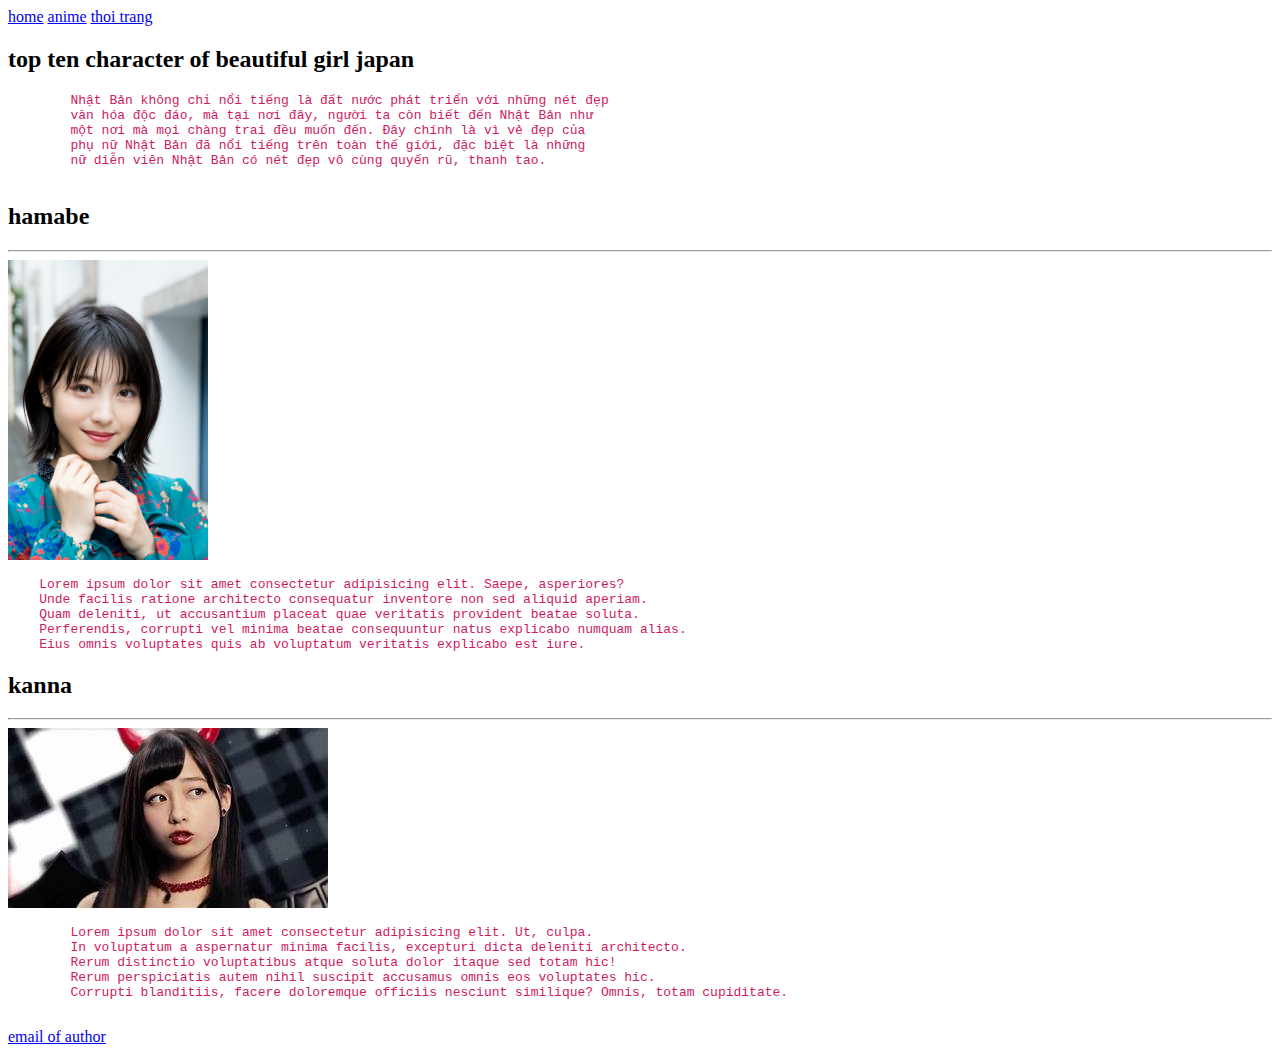
<file: index.html>
<!DOCTYPE html>
<html lang="vi">
  <head>
    <meta charset="UTF-8" />
    <meta name="viewport" content="width=device-width, initial-scale=1.0" />
    <link rel="shortcut icon" href="./picture/ah3.png" type="image/x-icon" />
    <link rel="stylesheet" href="style.css" />
    <title>Document</title>
  </head>
  <body>
    <a href="./index.html">home</a>
    <a href="./web/anime.html">anime</a>
    <a href="./web/stype.html">thoi trang</a>

    <h2>top ten character of beautiful girl japan</h2>

    <pre>
        Nhật Bản không chỉ nổi tiếng là đất nước phát triển với những nét đẹp
        văn hóa độc đáo, mà tại nơi đây, người ta còn biết đến Nhật Bản như 
        một nơi mà mọi chàng trai đều muốn đến. Đây chính là vì vẻ đẹp của
        phụ nữ Nhật Bản đã nổi tiếng trên toàn thế giới, đặc biệt là những
        nữ diễn viên Nhật Bản có nét đẹp vô cùng quyến rũ, thanh tao.
    </pre>

    <h2>hamabe</h2>
    <hr />

    <img src="./picture/1cc.jpg" alt="hinh anh hambe" height="300" />

    <pre>
    Lorem ipsum dolor sit amet consectetur adipisicing elit. Saepe, asperiores?
    Unde facilis ratione architecto consequatur inventore non sed aliquid aperiam.
    Quam deleniti, ut accusantium placeat quae veritatis provident beatae soluta.
    Perferendis, corrupti vel minima beatae consequuntur natus explicabo numquam alias.
    Eius omnis voluptates quis ab voluptatum veritatis explicabo est iure.</pre
    >

    <h2>kanna</h2>
    <hr />
    <a href="./web/stype.html"
      ><img src="./picture/th.jpeg" alt="hinh anh hamabe" height="180" />
    </a>

    <pre>
        Lorem ipsum dolor sit amet consectetur adipisicing elit. Ut, culpa.
        In voluptatum a aspernatur minima facilis, excepturi dicta deleniti architecto.
        Rerum distinctio voluptatibus atque soluta dolor itaque sed totam hic!
        Rerum perspiciatis autem nihil suscipit accusamus omnis eos voluptates hic.
        Corrupti blanditiis, facere doloremque officiis nesciunt similique? Omnis, totam cupiditate.
    </pre>
    <a href="mailto:nguyenthao.904102005@gmail.com" target="_blank"
      >email of author</a
    >

    <pre></pre>
  </body>
</html>
</file>
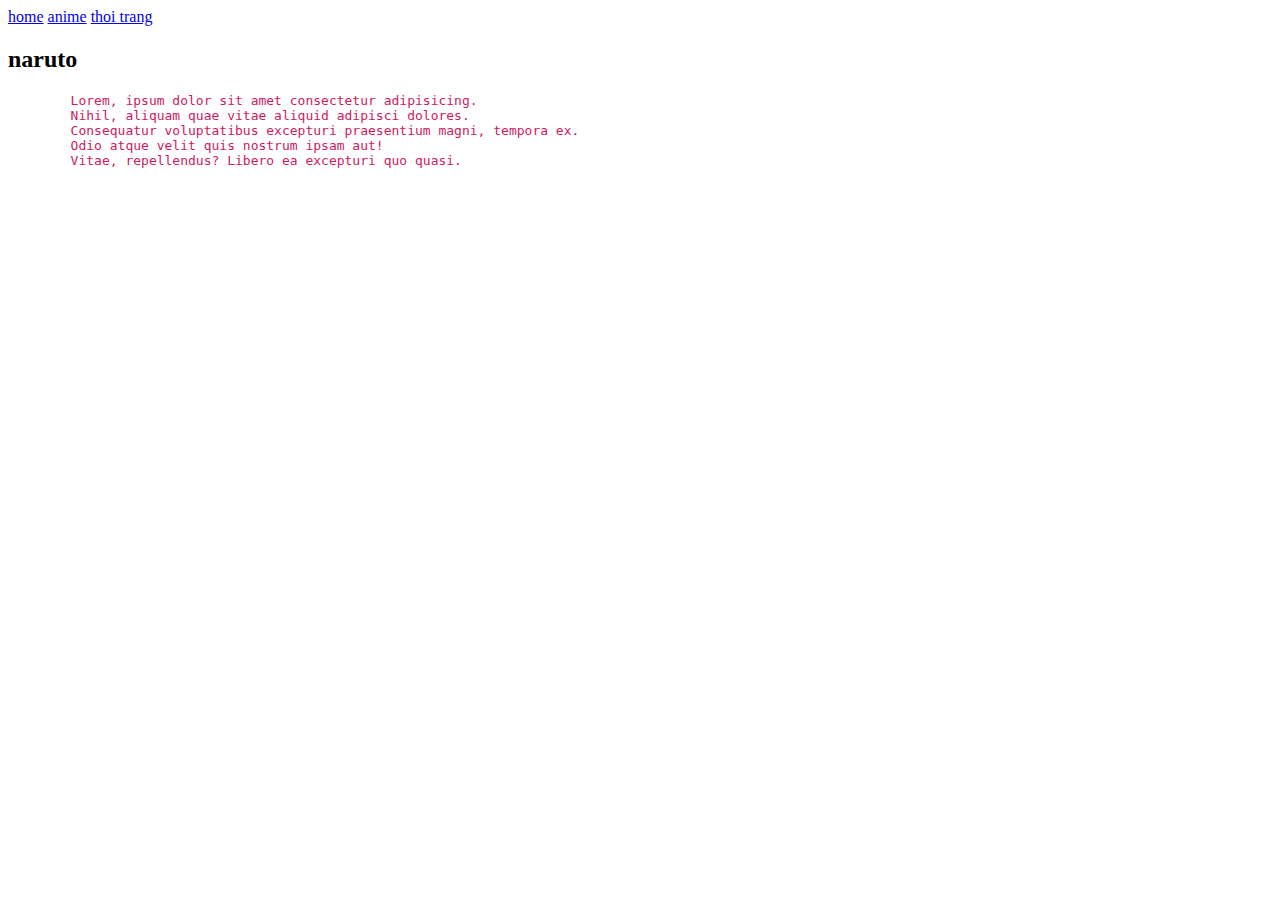
<file: web/anime.html>
<!DOCTYPE html>
<html lang="vi">
  <head>
    <meta charset="UTF-8" />
    <meta name="viewport" content="width=device-width, initial-scale=1.0" />
    <link rel="shortcut icon" href="../picture/ah3.png" type="image/x-icon" />
    <link rel="stylesheet" href="../style.css" />
    <title>Document</title>
  </head>
  <body>
    <a href="../index.html">home</a>
    <a href="anime.html">anime</a>
    <a href="stype.html">thoi trang</a>

    <h2>naruto</h2>
    <pre>
        Lorem, ipsum dolor sit amet consectetur adipisicing.
        Nihil, aliquam quae vitae aliquid adipisci dolores.
        Consequatur voluptatibus excepturi praesentium magni, tempora ex.
        Odio atque velit quis nostrum ipsam aut!
        Vitae, repellendus? Libero ea excepturi quo quasi.
    </pre>
  </body>
</html>
</file>
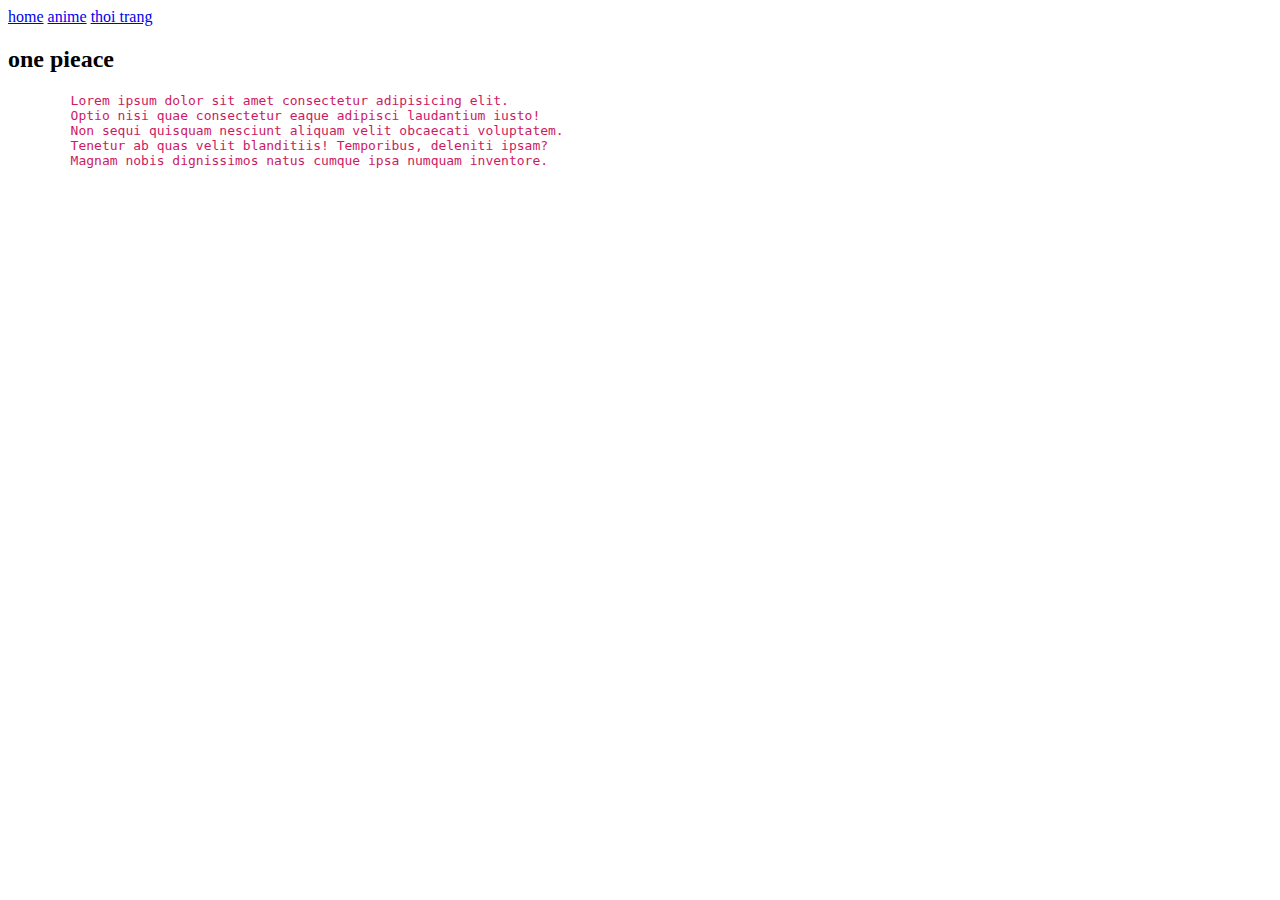
<file: web/stype.html>
<!DOCTYPE html>
<html lang="vi">
  <head>
    <meta charset="UTF-8" />
    <meta name="viewport" content="width=device-width, initial-scale=1.0" />
    <link rel="shortcut icon" href="../picture/ah3.png" type="image/x-icon" />
    <link rel="stylesheet" href="../style.css" />
    <title>one piece</title>
  </head>
  <body>
    <a href="../index.html">home</a>
    <a href="anime.html">anime</a>
    <a href="stype.html">thoi trang</a>

    <h2>one pieace</h2>
    <pre>
        Lorem ipsum dolor sit amet consectetur adipisicing elit.
        Optio nisi quae consectetur eaque adipisci laudantium iusto!
        Non sequi quisquam nesciunt aliquam velit obcaecati voluptatem.
        Tenetur ab quas velit blanditiis! Temporibus, deleniti ipsam?
        Magnam nobis dignissimos natus cumque ipsa numquam inventore.
    </pre>
  </body>
</html>
</file>
<file: style.css>
pre {
  color: rgb(205, 26, 98);
}
</file>
